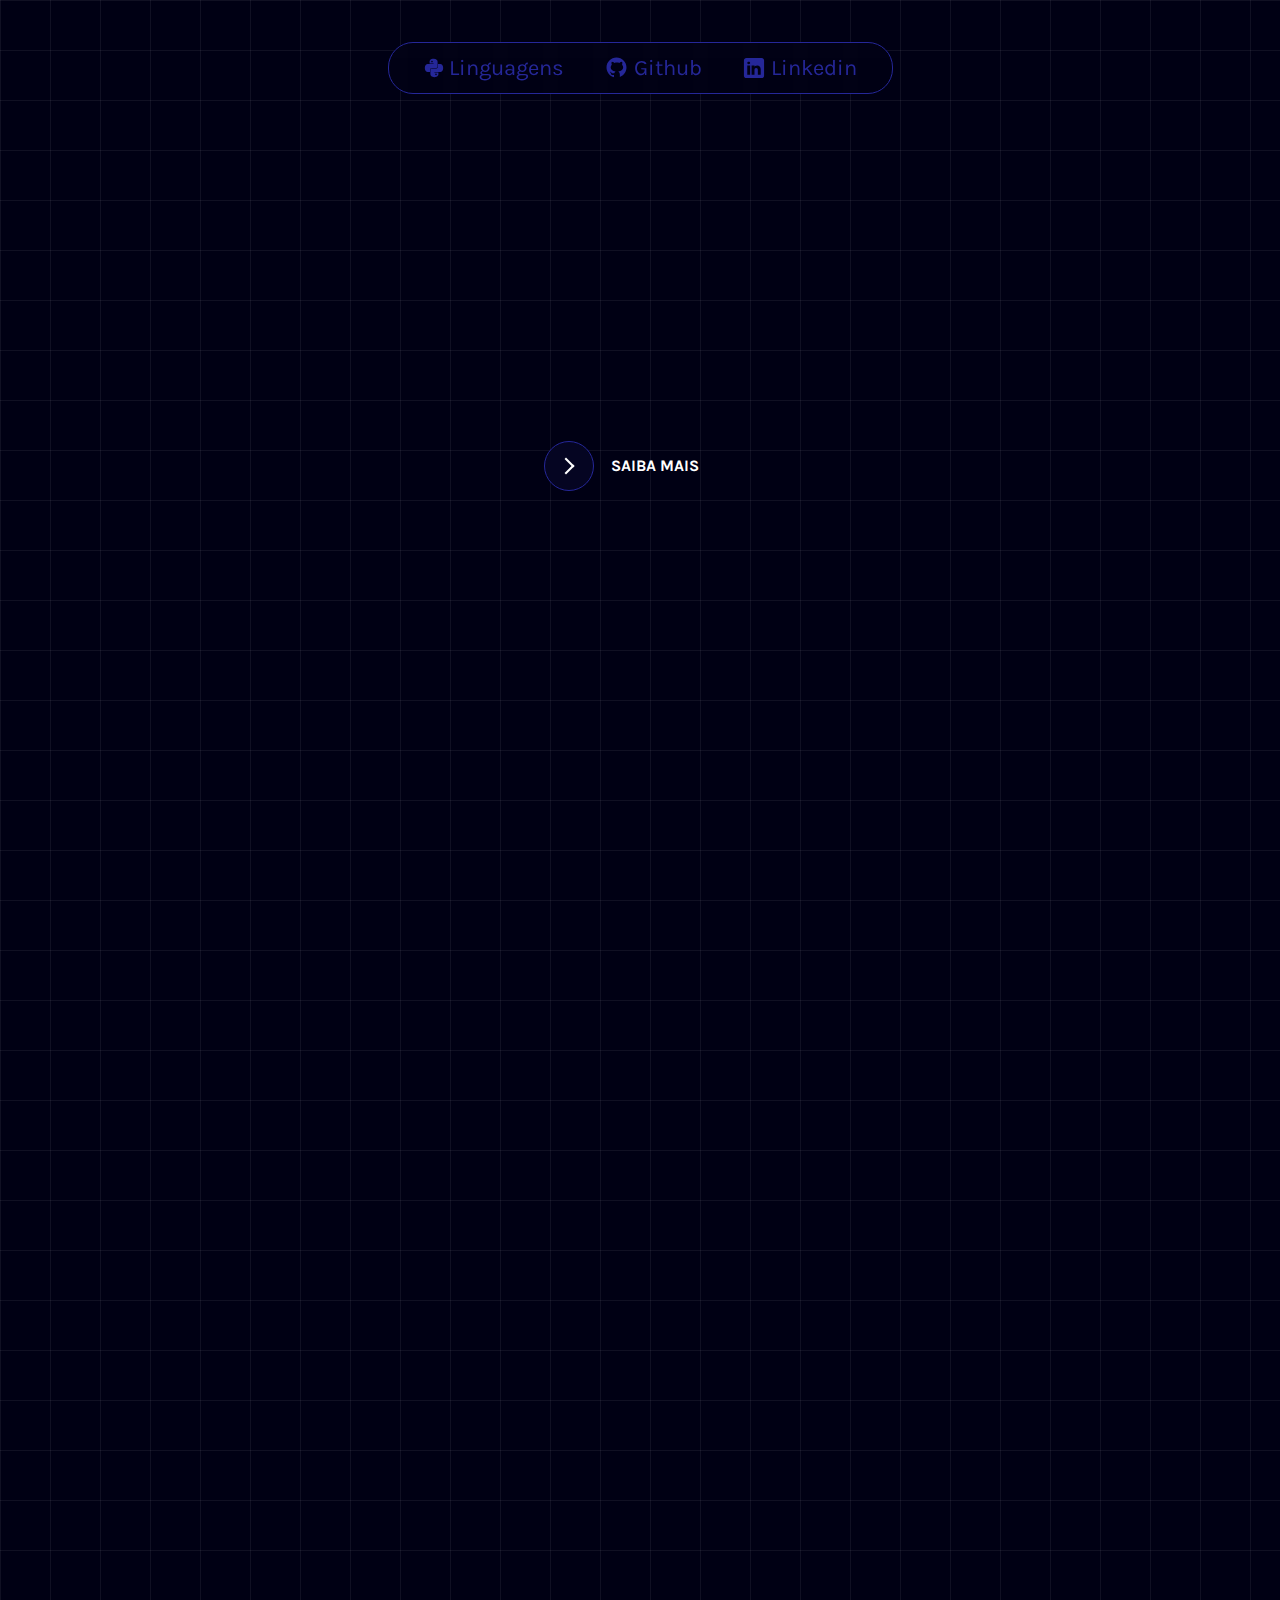
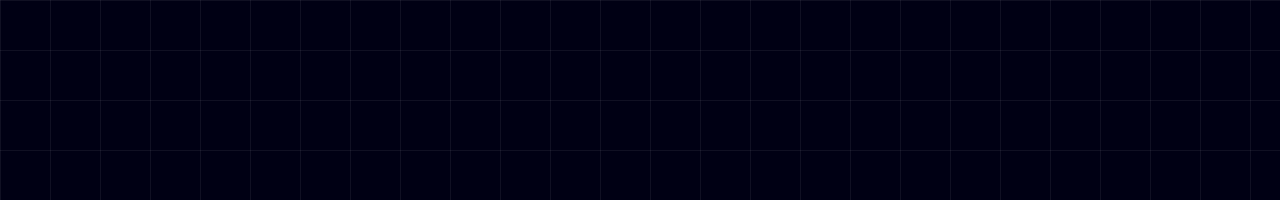
<file: index.html>
<!DOCTYPE html>
<html lang="pt-br">
<head>
    <meta charset="UTF-8">
    <meta name="viewport" content="width=device-width, initial-scale=1.0">
    <link rel="stylesheet" href="style.css">
    <title>Portifólio</title>
</head>
<body>
    <nav>
        <div class="barranvagecao">
            <ul>
                <li><a href="#"><svg class="py" xmlns="http://www.w3.org/2000/svg" x="0px" y="0px" width="20" height="20" viewBox="0,0,256,256"style="fill:#000000;">
                    <g fill="#252799" fill-rule="nonzero" stroke="none" stroke-width="1" stroke-linecap="butt" stroke-linejoin="miter" stroke-miterlimit="10" stroke-dasharray="" stroke-dashoffset="0" font-family="none" font-weight="none" font-size="none" text-anchor="none" style="mix-blend-mode: normal"><g transform="scale(5.12,5.12)"><path d="M24.5,2c-8.69922,0 -10.5,4.49219 -10.5,7.09375v4.90625h10v1h-14.90625c-3.30078,0 -7.09375,2.60156 -7.09375,10c0,7.39844 3.79297,10 7.09375,10h5.90625v-6c0,-2.19922 1.80078,-4 4,-4h12c1.69922,0 3,-1.30078 3,-3v-12.90625c0,-3.5 -3.30078,-7.09375 -9.5,-7.09375zM20,7c1.10156,0 2,0.89844 2,2c0,1.10156 -0.89844,2 -2,2c-1.10156,0 -2,-0.89844 -2,-2c0,-1.10156 0.89844,-2 2,-2zM35,15v7c0,2.19922 -1.80078,4 -4,4h-12c-1.69922,0 -3,1.30078 -3,3v11.90625c0,3.5 3.30078,7.09375 9.5,7.09375c8.69922,0 10.5,-4.49219 10.5,-7.09375v-4.90625h-10v-1h14.90625c3.30078,0 7.09375,-2.60156 7.09375,-10c0,-7.39844 -3.79297,-10 -7.09375,-10zM30,39c1.10156,0 2,0.89844 2,2c0,1.10156 -0.89844,2 -2,2c-1.10156,0 -2,-0.89844 -2,-2c0,-1.10156 0.89844,-2 2,-2z"></path></g></g></svg><h1>Linguagens</h1></a></li>
                <li><a href="#" target="_blank"><svg class="git" xmlns="http://www.w3.org/2000/svg" x="0px" y="0px" width="25" height="25" viewBox="0,0,256,256"style="fill:#000000;"><g fill="#252799" fill-rule="nonzero" stroke="none" stroke-width="1" stroke-linecap="butt" stroke-linejoin="miter" stroke-miterlimit="10" stroke-dasharray="" stroke-dashoffset="0" font-family="none" font-weight="none" font-size="none" text-anchor="none" style="mix-blend-mode: normal"><g transform="scale(8.53333,8.53333)"><path d="M15,3c-6.627,0 -12,5.373 -12,12c0,5.623 3.872,10.328 9.092,11.63c-0.056,-0.162 -0.092,-0.35 -0.092,-0.583v-2.051c-0.487,0 -1.303,0 -1.508,0c-0.821,0 -1.551,-0.353 -1.905,-1.009c-0.393,-0.729 -0.461,-1.844 -1.435,-2.526c-0.289,-0.227 -0.069,-0.486 0.264,-0.451c0.615,0.174 1.125,0.596 1.605,1.222c0.478,0.627 0.703,0.769 1.596,0.769c0.433,0 1.081,-0.025 1.691,-0.121c0.328,-0.833 0.895,-1.6 1.588,-1.962c-3.996,-0.411 -5.903,-2.399 -5.903,-5.098c0,-1.162 0.495,-2.286 1.336,-3.233c-0.276,-0.94 -0.623,-2.857 0.106,-3.587c1.798,0 2.885,1.166 3.146,1.481c0.896,-0.307 1.88,-0.481 2.914,-0.481c1.036,0 2.024,0.174 2.922,0.483c0.258,-0.313 1.346,-1.483 3.148,-1.483c0.732,0.731 0.381,2.656 0.102,3.594c0.836,0.945 1.328,2.066 1.328,3.226c0,2.697 -1.904,4.684 -5.894,5.097c1.098,0.573 1.899,2.183 1.899,3.396v2.734c0,0.104 -0.023,0.179 -0.035,0.268c4.676,-1.639 8.035,-6.079 8.035,-11.315c0,-6.627 -5.373,-12 -12,-12z"></path></g></g></svg><h1>Github</h1></a></li>
                <li><a href="#" target="_blank"><svg class="linkedin" xmlns="http://www.w3.org/2000/svg" x="0px" y="0px" width="24" height="24" viewBox="0,0,256,256"style="fill:#000000;"><g fill="#252799" fill-rule="nonzero" stroke="none" stroke-width="1" stroke-linecap="butt" stroke-linejoin="miter" stroke-miterlimit="10" stroke-dasharray="" stroke-dashoffset="0" font-family="none" font-weight="none" font-size="none" text-anchor="none" style="mix-blend-mode: normal"><g transform="scale(5.12,5.12)"><path d="M41,4h-32c-2.76,0 -5,2.24 -5,5v32c0,2.76 2.24,5 5,5h32c2.76,0 5,-2.24 5,-5v-32c0,-2.76 -2.24,-5 -5,-5zM17,20v19h-6v-19zM11,14.47c0,-1.4 1.2,-2.47 3,-2.47c1.8,0 2.93,1.07 3,2.47c0,1.4 -1.12,2.53 -3,2.53c-1.8,0 -3,-1.13 -3,-2.53zM39,39h-6c0,0 0,-9.26 0,-10c0,-2 -1,-4 -3.5,-4.04h-0.08c-2.42,0 -3.42,2.06 -3.42,4.04c0,0.91 0,10 0,10h-6v-19h6v2.56c0,0 1.93,-2.56 5.81,-2.56c3.97,0 7.19,2.73 7.19,8.26z"></path></g></g></svg><h1>Linkedin</h1></a></li>
            </ul>
        </div>
    </nav>
    <section>
        <div class="conteudo">
            <div class="texto">
                <p class="bem-vindo">Olá, seja bem-vindo (a) ao meu</p>
                <h2 class="portifolio">PORTIFÓLIO</h2>
                
            </div>
            <button class="learn-more">
                <span class="circle" aria-hidden="true">
                <span class="icon arrow"></span>
                </span>
                <span class="button-text">Saiba mais</span>
            </button>
            
        </div>
    </section>
    
</body>
</html>
</file>
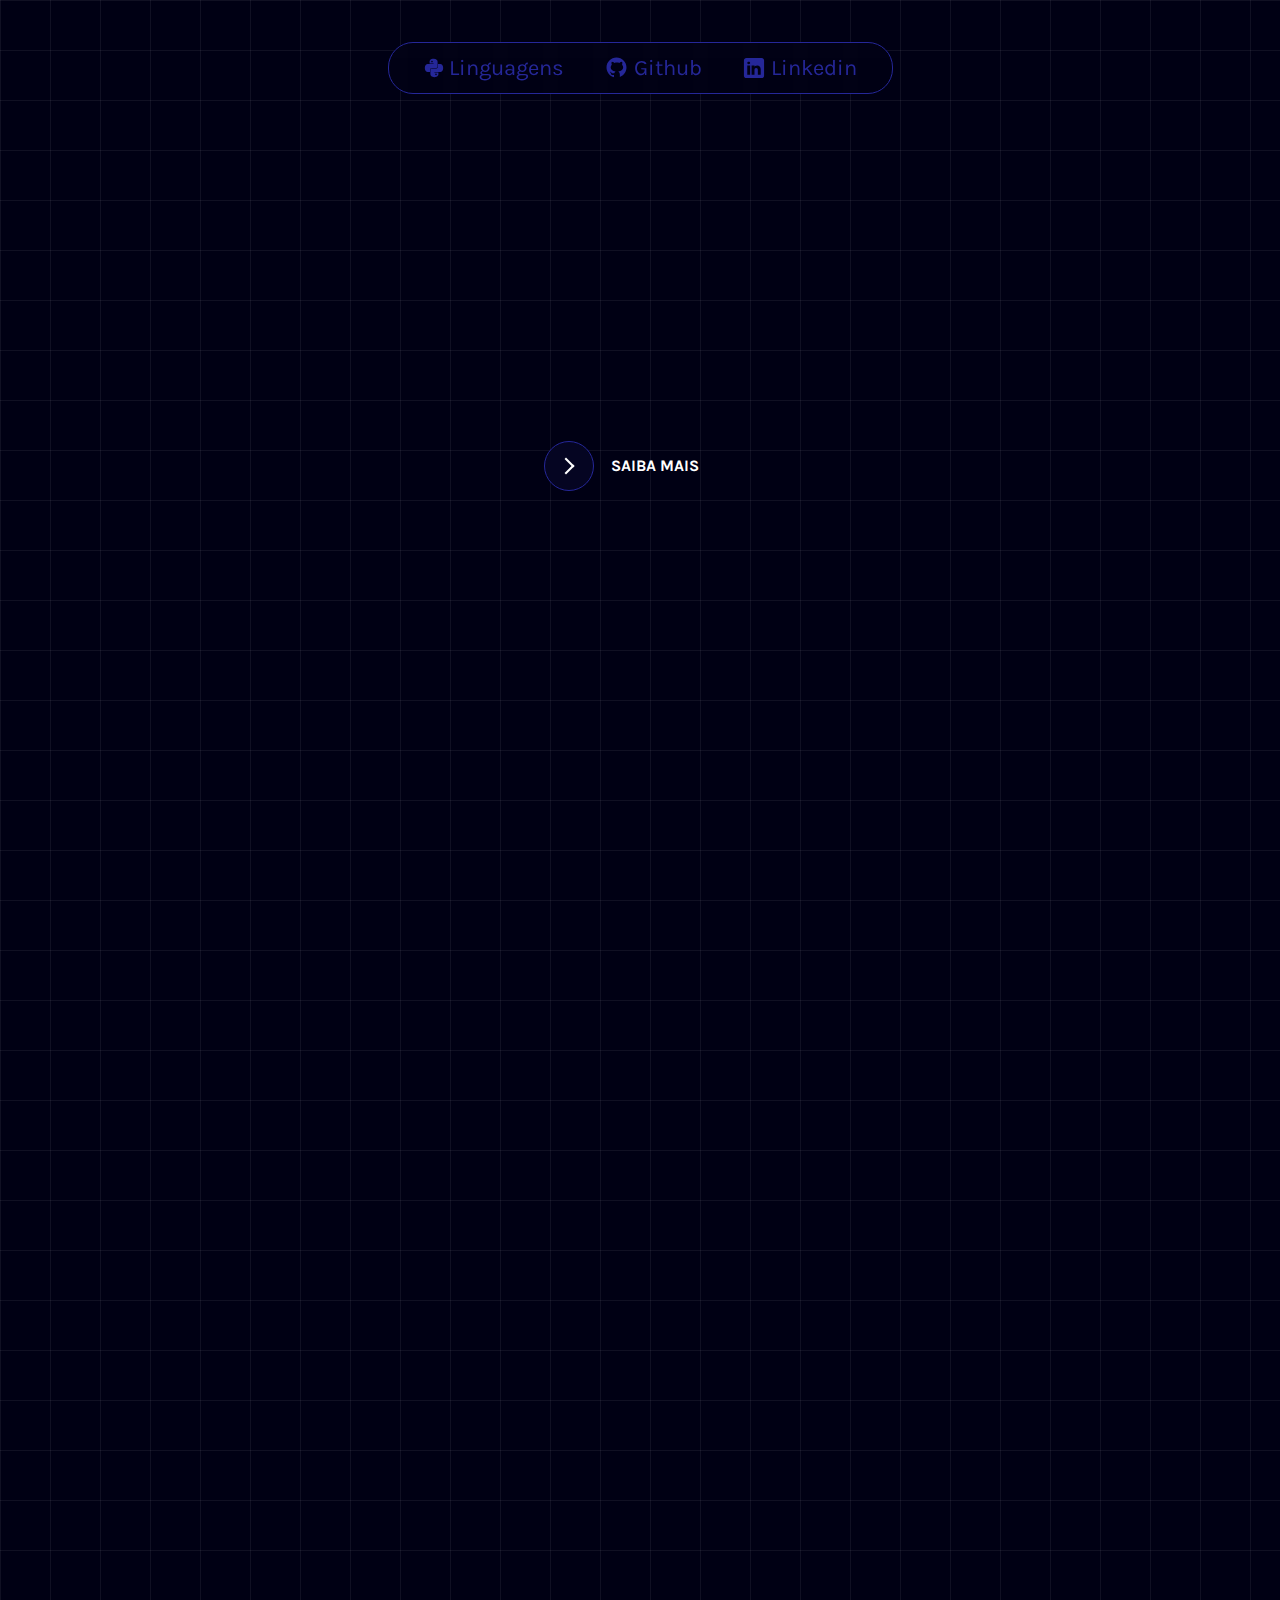
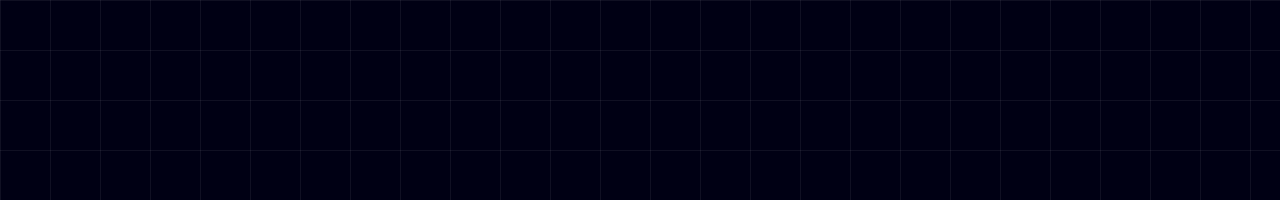
<file: home.html>
<!DOCTYPE html>
<html lang="pt-br">
<head>
    <meta charset="UTF-8">
    <meta name="viewport" content="width=device-width, initial-scale=1.0">
    <link rel="stylesheet" href="style.css">
    <title>Portifólio</title>
</head>
<body>
    <nav>
        <div class="barranvagecao">
            <ul>
                <li><a href="#"><svg class="py" xmlns="http://www.w3.org/2000/svg" x="0px" y="0px" width="20" height="20" viewBox="0,0,256,256"style="fill:#000000;">
                    <g fill="#252799" fill-rule="nonzero" stroke="none" stroke-width="1" stroke-linecap="butt" stroke-linejoin="miter" stroke-miterlimit="10" stroke-dasharray="" stroke-dashoffset="0" font-family="none" font-weight="none" font-size="none" text-anchor="none" style="mix-blend-mode: normal"><g transform="scale(5.12,5.12)"><path d="M24.5,2c-8.69922,0 -10.5,4.49219 -10.5,7.09375v4.90625h10v1h-14.90625c-3.30078,0 -7.09375,2.60156 -7.09375,10c0,7.39844 3.79297,10 7.09375,10h5.90625v-6c0,-2.19922 1.80078,-4 4,-4h12c1.69922,0 3,-1.30078 3,-3v-12.90625c0,-3.5 -3.30078,-7.09375 -9.5,-7.09375zM20,7c1.10156,0 2,0.89844 2,2c0,1.10156 -0.89844,2 -2,2c-1.10156,0 -2,-0.89844 -2,-2c0,-1.10156 0.89844,-2 2,-2zM35,15v7c0,2.19922 -1.80078,4 -4,4h-12c-1.69922,0 -3,1.30078 -3,3v11.90625c0,3.5 3.30078,7.09375 9.5,7.09375c8.69922,0 10.5,-4.49219 10.5,-7.09375v-4.90625h-10v-1h14.90625c3.30078,0 7.09375,-2.60156 7.09375,-10c0,-7.39844 -3.79297,-10 -7.09375,-10zM30,39c1.10156,0 2,0.89844 2,2c0,1.10156 -0.89844,2 -2,2c-1.10156,0 -2,-0.89844 -2,-2c0,-1.10156 0.89844,-2 2,-2z"></path></g></g></svg><h1>Linguagens</h1></a></li>
                <li><a href="https://github.com/Thex2245" target="_blank"><svg class="git" xmlns="http://www.w3.org/2000/svg" x="0px" y="0px" width="25" height="25" viewBox="0,0,256,256"style="fill:#000000;"><g fill="#252799" fill-rule="nonzero" stroke="none" stroke-width="1" stroke-linecap="butt" stroke-linejoin="miter" stroke-miterlimit="10" stroke-dasharray="" stroke-dashoffset="0" font-family="none" font-weight="none" font-size="none" text-anchor="none" style="mix-blend-mode: normal"><g transform="scale(8.53333,8.53333)"><path d="M15,3c-6.627,0 -12,5.373 -12,12c0,5.623 3.872,10.328 9.092,11.63c-0.056,-0.162 -0.092,-0.35 -0.092,-0.583v-2.051c-0.487,0 -1.303,0 -1.508,0c-0.821,0 -1.551,-0.353 -1.905,-1.009c-0.393,-0.729 -0.461,-1.844 -1.435,-2.526c-0.289,-0.227 -0.069,-0.486 0.264,-0.451c0.615,0.174 1.125,0.596 1.605,1.222c0.478,0.627 0.703,0.769 1.596,0.769c0.433,0 1.081,-0.025 1.691,-0.121c0.328,-0.833 0.895,-1.6 1.588,-1.962c-3.996,-0.411 -5.903,-2.399 -5.903,-5.098c0,-1.162 0.495,-2.286 1.336,-3.233c-0.276,-0.94 -0.623,-2.857 0.106,-3.587c1.798,0 2.885,1.166 3.146,1.481c0.896,-0.307 1.88,-0.481 2.914,-0.481c1.036,0 2.024,0.174 2.922,0.483c0.258,-0.313 1.346,-1.483 3.148,-1.483c0.732,0.731 0.381,2.656 0.102,3.594c0.836,0.945 1.328,2.066 1.328,3.226c0,2.697 -1.904,4.684 -5.894,5.097c1.098,0.573 1.899,2.183 1.899,3.396v2.734c0,0.104 -0.023,0.179 -0.035,0.268c4.676,-1.639 8.035,-6.079 8.035,-11.315c0,-6.627 -5.373,-12 -12,-12z"></path></g></g></svg><h1>Github</h1></a></li>
                <li><a href="https://www.linkedin.com/in/devthex" target="_blank"><svg class="linkedin" xmlns="http://www.w3.org/2000/svg" x="0px" y="0px" width="24" height="24" viewBox="0,0,256,256"style="fill:#000000;"><g fill="#252799" fill-rule="nonzero" stroke="none" stroke-width="1" stroke-linecap="butt" stroke-linejoin="miter" stroke-miterlimit="10" stroke-dasharray="" stroke-dashoffset="0" font-family="none" font-weight="none" font-size="none" text-anchor="none" style="mix-blend-mode: normal"><g transform="scale(5.12,5.12)"><path d="M41,4h-32c-2.76,0 -5,2.24 -5,5v32c0,2.76 2.24,5 5,5h32c2.76,0 5,-2.24 5,-5v-32c0,-2.76 -2.24,-5 -5,-5zM17,20v19h-6v-19zM11,14.47c0,-1.4 1.2,-2.47 3,-2.47c1.8,0 2.93,1.07 3,2.47c0,1.4 -1.12,2.53 -3,2.53c-1.8,0 -3,-1.13 -3,-2.53zM39,39h-6c0,0 0,-9.26 0,-10c0,-2 -1,-4 -3.5,-4.04h-0.08c-2.42,0 -3.42,2.06 -3.42,4.04c0,0.91 0,10 0,10h-6v-19h6v2.56c0,0 1.93,-2.56 5.81,-2.56c3.97,0 7.19,2.73 7.19,8.26z"></path></g></g></svg><h1>Linkedin</h1></a></li>
            </ul>
        </div>
    </nav>
    <section>
        <div class="conteudo">
            <div class="texto">
                <p class="bem-vindo">Olá, seja bem-vindo (a) ao meu</p>
                <h2 class="portifolio">PORTIFÓLIO</h2>
                
            </div>
            <button class="learn-more">
                <span class="circle" aria-hidden="true">
                <span class="icon arrow"></span>
                </span>
                <span class="button-text">Saiba mais</span>
            </button>
            
        </div>
    </section>
    
</body>
</html>
</file>
<file: style.css>
@import url('https://fonts.googleapis.com/css2?family=Karla:ital,wght@0,200..800;1,200..800&display=swap');
@import url('https://fonts.googleapis.com/css2?family=Poppins:ital,wght@0,100;0,200;0,300;0,400;0,500;0,600;0,700;0,800;0,900;1,100;1,200;1,300;1,400;1,500;1,600;1,700;1,800;1,900&display=swap');

html, body {
    overflow-x: hidden;
    height: 200vh;
    width: 100vw;
    padding: 0;
    margin: 0;
    background-color: #000014;
    background-image: 
    linear-gradient(to right, rgba(255, 255, 255, 0.096) 0.25px, transparent 1px), /* Linhas horizontais */
    linear-gradient(to bottom, rgba(255, 255, 255, 0.096) 0.25px, transparent 1px); /* Linhas verticais */
background-size: 50px 50px; /* Tamanho das linhas */
}

.grid-container {
    display: grid; /* Ativa o layout de grade */
    grid-template-columns: repeat(10, 1fr); /* Cria 10 colunas com a mesma largura */
    grid-template-rows: repeat(10, 1fr); /* Cria 10 linhas com a mesma altura */
    height: 100vh; /* Define a altura da grade como 100% da altura da viewport */
}

.grid-container > * {
    border: 1px solid #ccc; /* Adiciona uma borda de 1px sólida para cada célula */
    padding: 20px; /* Adiciona um espaçamento interno para o conteúdo */
}

nav {
    height: 15vh;
    width: 100vw;
    display: flex;
    align-items: center;
    justify-content: center;
}

.barranvagecao {
    position: fixed;
    height: 50px;
    width: auto;
    background-color: transparent;
    backdrop-filter: blur(10px);
    border: 1px solid #252799;
    border-radius: 25px;
    padding: 0 35px 0 35px;
    flex-direction: row;
    display: flex;
    margin: 0;
    align-items: center;
    justify-content: center;
    z-index: 1000
    
}

ul {
    width: auto;
    height: 27px;
    display: flex;
    flex-direction: row;
    margin: 0;
    list-style: none;
    padding: 0;
    gap: 40px;
    align-items: center;
    justify-content: center;
}

li {
    width: auto;
    height: auto;
    display: flex;
    flex-direction: row;
}

li {
    position: relative;
    display: inline-block;
    
}

li::before {
    content: '';
    position: absolute;
    bottom: -2px;
    left: 0;
    width: 0;
    height: 2px;
    background-color: #252799;
    transition: width 0.3s ease;
}

li:hover::before {
    width: 100%;
}

h1 {
    margin: 0;
    color: #252799  ;
    font-family: "Karla", sans-serif;
    font-weight: 400;
    font-size: 22px;
}

.linkedin {
    margin-right: 5px;
}

.git {
    margin-right: 5px;
}

.py {
    margin-right: 5px;
}

a {
    display: flex;
    align-items: center;
    text-decoration: none;
}


.conteudo {
    width: 100vw;
    height: 500px;
    display: flex;
    align-items: center;
    justify-content: center;
    flex-direction: column;
}

.texto {
    display: flex;
    align-items: center;
    justify-content: center;
    flex-direction: column;
}

.bem-vindo {
    font-family: "Poppins", sans-serif;
    font-weight: 300;
    font-size: 16px;
    color: #ffff;
    margin: 0;
    position: relative;
    bottom: -20px;
    opacity: 0;
    animation: fadeInAnimation 1.5s ease-in forwards; 
    cursor: default;
}

.portifolio {
    font-family: "Poppins", sans-serif;
    font-weight: 700;
    color: #252799;
    font-size: 90px;
    animation: fadeInAnimation 1.5s ease-in forwards; 
    opacity: 0;
    margin: 0;
    cursor: default;
}



@keyframes fadeInAnimation {
    from {
        opacity: 0;
    }
    to {
        opacity: 1;
    }
}

.svg {
    color: #fff;
}

@media screen and (max-width: 400px) {
    h1 {
        display: none;
    }

    .linkedin {
        margin: 0;
    }

    .py {
        margin: 0;
    }

    .git {
        margin: 0;
    }

    .bem-vindo {
        font-size: 12px;
        bottom: -10px;
    }

    .portifolio {
        
        font-size: 50px;
    }
}

/* Botão superfoda */

button {
    position: relative;
    display: inline-block;
    cursor: pointer;
    outline: none;
    border: 0;
    vertical-align: middle;
    text-decoration: none;
    background: transparent;
    padding: 0;
    font-size: inherit;
    font-family: inherit;
}

button.learn-more {
    width: 12rem;
    height: auto;
}

button.learn-more .circle {
    transition: all 0.45s cubic-bezier(0.65, 0, 0.076, 1);
    position: relative;
    display: block;
    margin: 0;
    width: 3rem;
    height: 3rem;
    background: #050522;
    border-radius: 1.625rem;
    border: 1px solid #252799;
}

button.learn-more .circle .icon {
    transition: all 0.45s cubic-bezier(0.65, 0, 0.076, 1);
    position: absolute;
    top: 0;
    bottom: 0;
    margin: auto;
    background: #fff;
}

button.learn-more .circle .icon.arrow {
    transition: all 0.45s cubic-bezier(0.65, 0, 0.076, 1);
    left: 0.625rem;
    width: 1.125rem;
    height: 0.125rem;
    background: none;
}

button.learn-more .circle .icon.arrow::before {
    position: absolute;
    content: "";
    top: -0.29rem;
    right: 0.0625rem;
    width: 0.625rem;
    height: 0.625rem;
    border-top: 0.125rem solid #fff;
    border-right: 0.125rem solid #fff;
    transform: rotate(45deg);
}

button.learn-more .button-text {
    transition: all 0.45s cubic-bezier(0.65, 0, 0.076, 1);
    position: absolute;
    top: 0;
    left: 0;
    right: 0;
    bottom: 0;
    padding: 0.75rem 0;
    margin: 0 0 0 1.85rem;
    color: #ffff;
    font-weight: 700;
    line-height: 1.6;
    text-align: center;
    text-transform: uppercase;
}

button:hover .circle {
    width: 100%;
}

button:hover .circle .icon.arrow {
    background: #fff;
    transform: translate(1rem, 0);
}


.button-text {
    color: #252799;
    font-family: "Karla", sans-serif;
    font-weight: 400;
}
</file>
